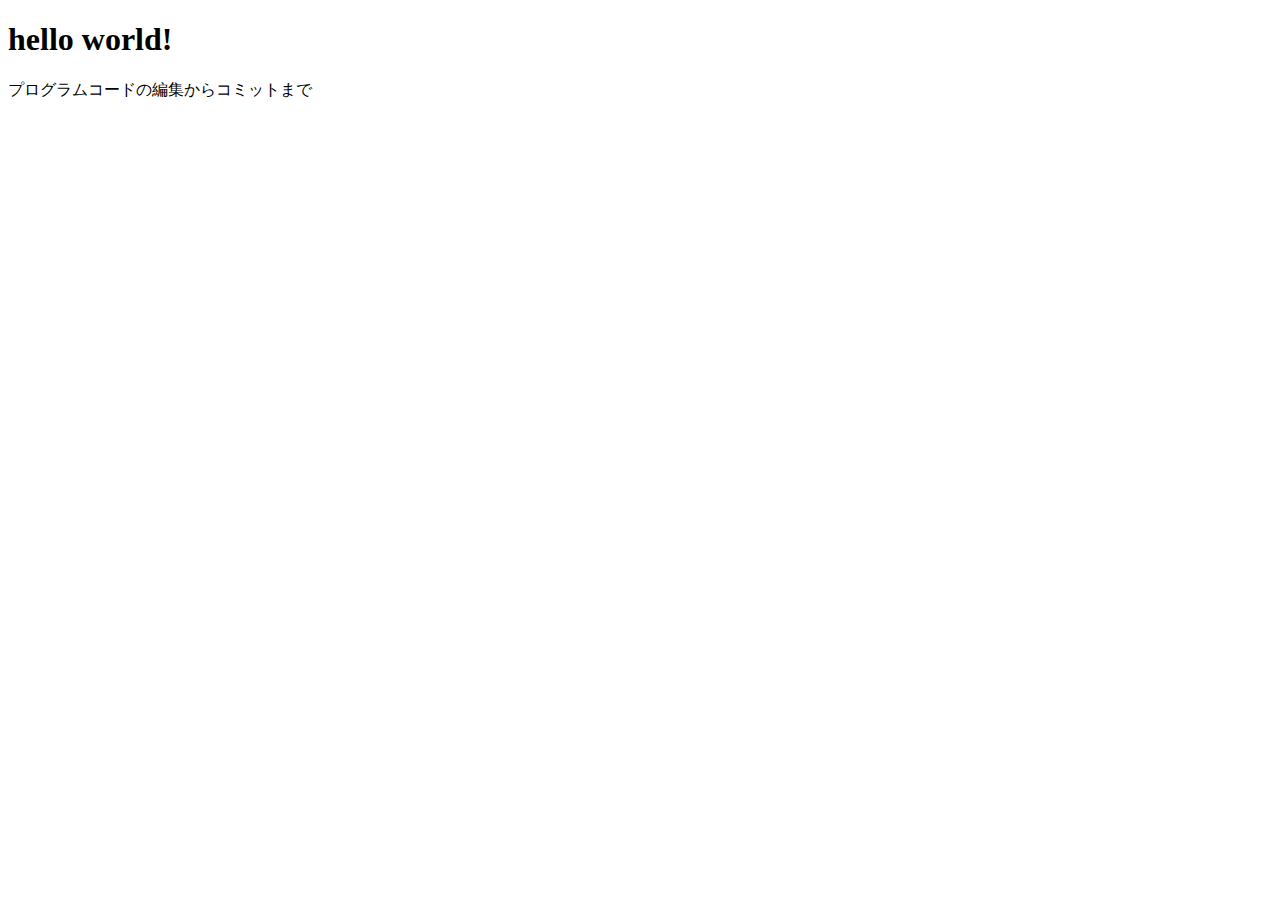
<file: src/php05/index.html>
<!DOCTYPE html>
<html lang="ja">
  <head>
    <meta charset="UTF-8" />
    <meta name="viewport" content="width=device-width, initial-scale=1.0" />
    <title>Document</title>
  </head>
  <body>
    <h1>hello world!</h1>
    <p>プログラムコードの編集からコミットまで</p>
  </body>
</html>
</file>
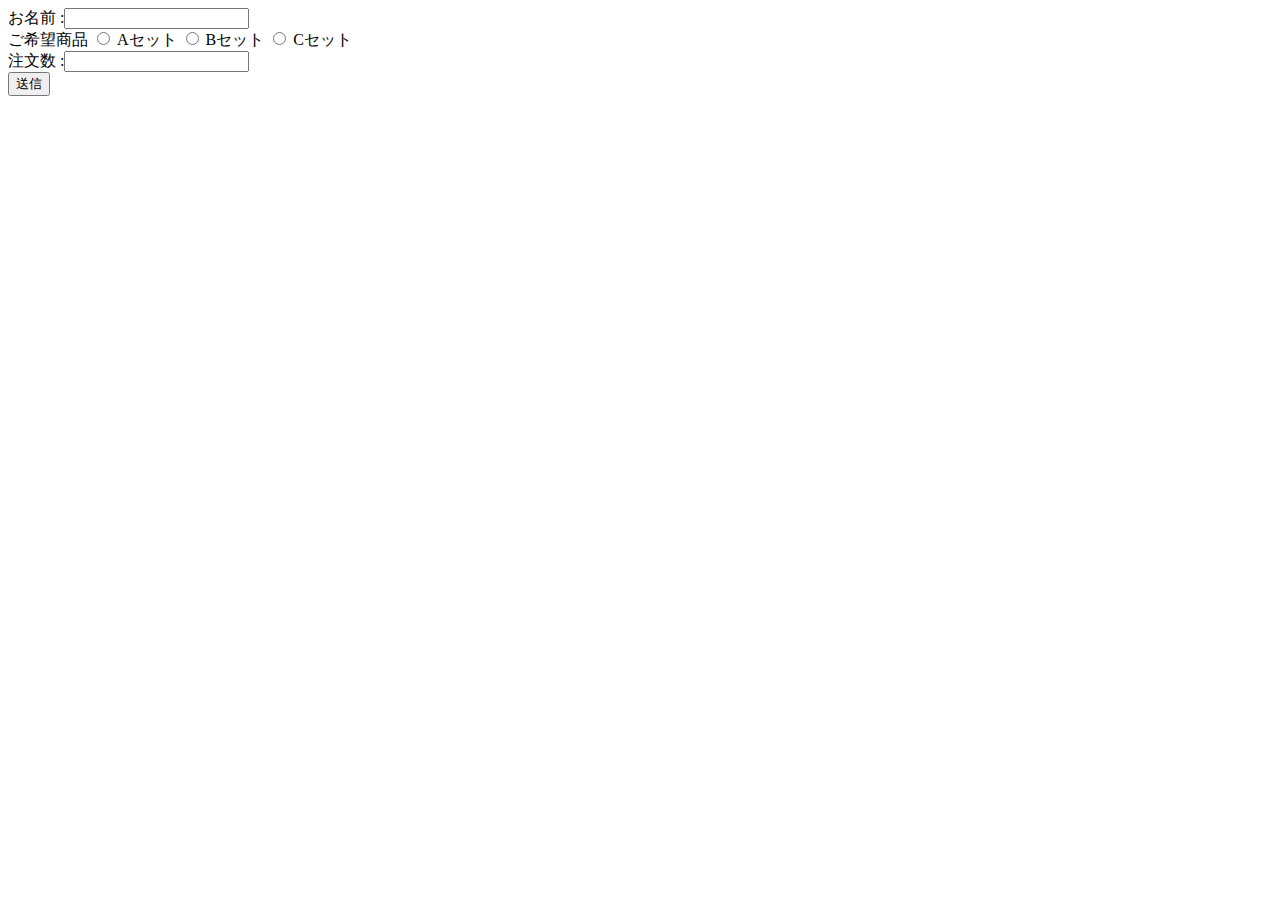
<file: src/php01/config/index.html>
<!DOCTYPE html>
<html lang="Ja">
  <head>
    <meta charset="UTF-8" />
    <meta name="viewport" content="width=device-width, initial-scale=1.0" />
    <title>注文画面</title>
  </head>
  <body>
    <form action="result.php" method="post">
      <label for="name">お名前 :<input type="text" id="name" name="name"></label>
      <br />
      <label>ご希望商品</label>
      <label><input type="radio" name="goods" value="A"> Aセット</label>
      <label><input type="radio" name="goods" value="B"> Bセット</label>
      <label><input type="radio" name="goods" value="C"> Cセット</label>
      <br />
      <label for="count">注文数 :<input type="number" id="count" min="0" step="1"></label>
      <br />
      <input type="submit" name="submit" value="送信" />
    </form>
  </body>
</html>
</file>
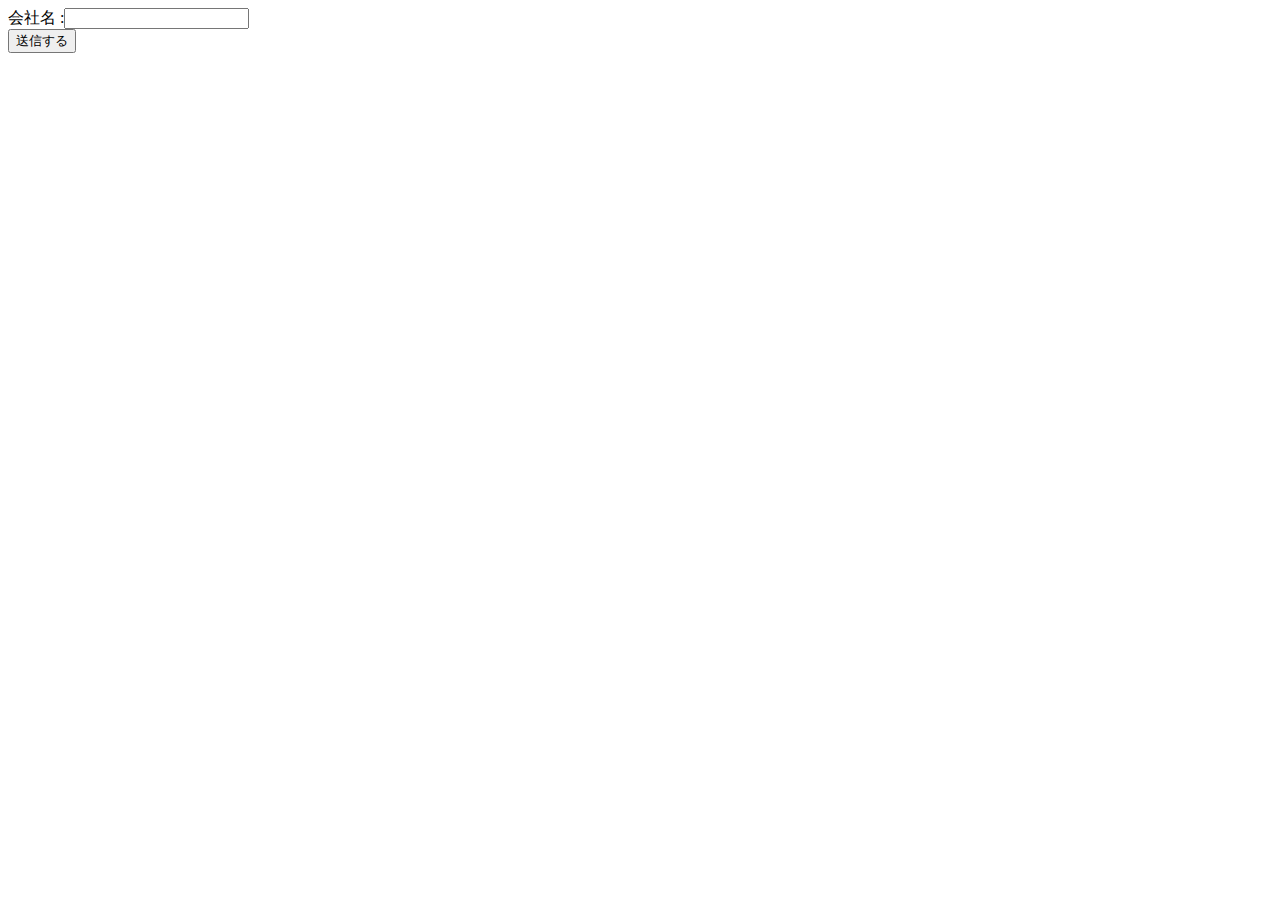
<file: src/php01/config/course.html>
<!DOCTYPE html>
<html lang="Ja">
  <head>
    <meta charset="UTF-8" />
    <meta name="viewport" content="width=device-width, initial-scale=1.0" />
    <title>Document</title>
  </head>
  <body>
    <form action="course.php" method="GET">
      <label>会社名 :<input type="text" name="company" /></label>
      <br />
      <input type="submit" name="submit" value="送信する" />
    </form>
  </body>
</html>
</file>
